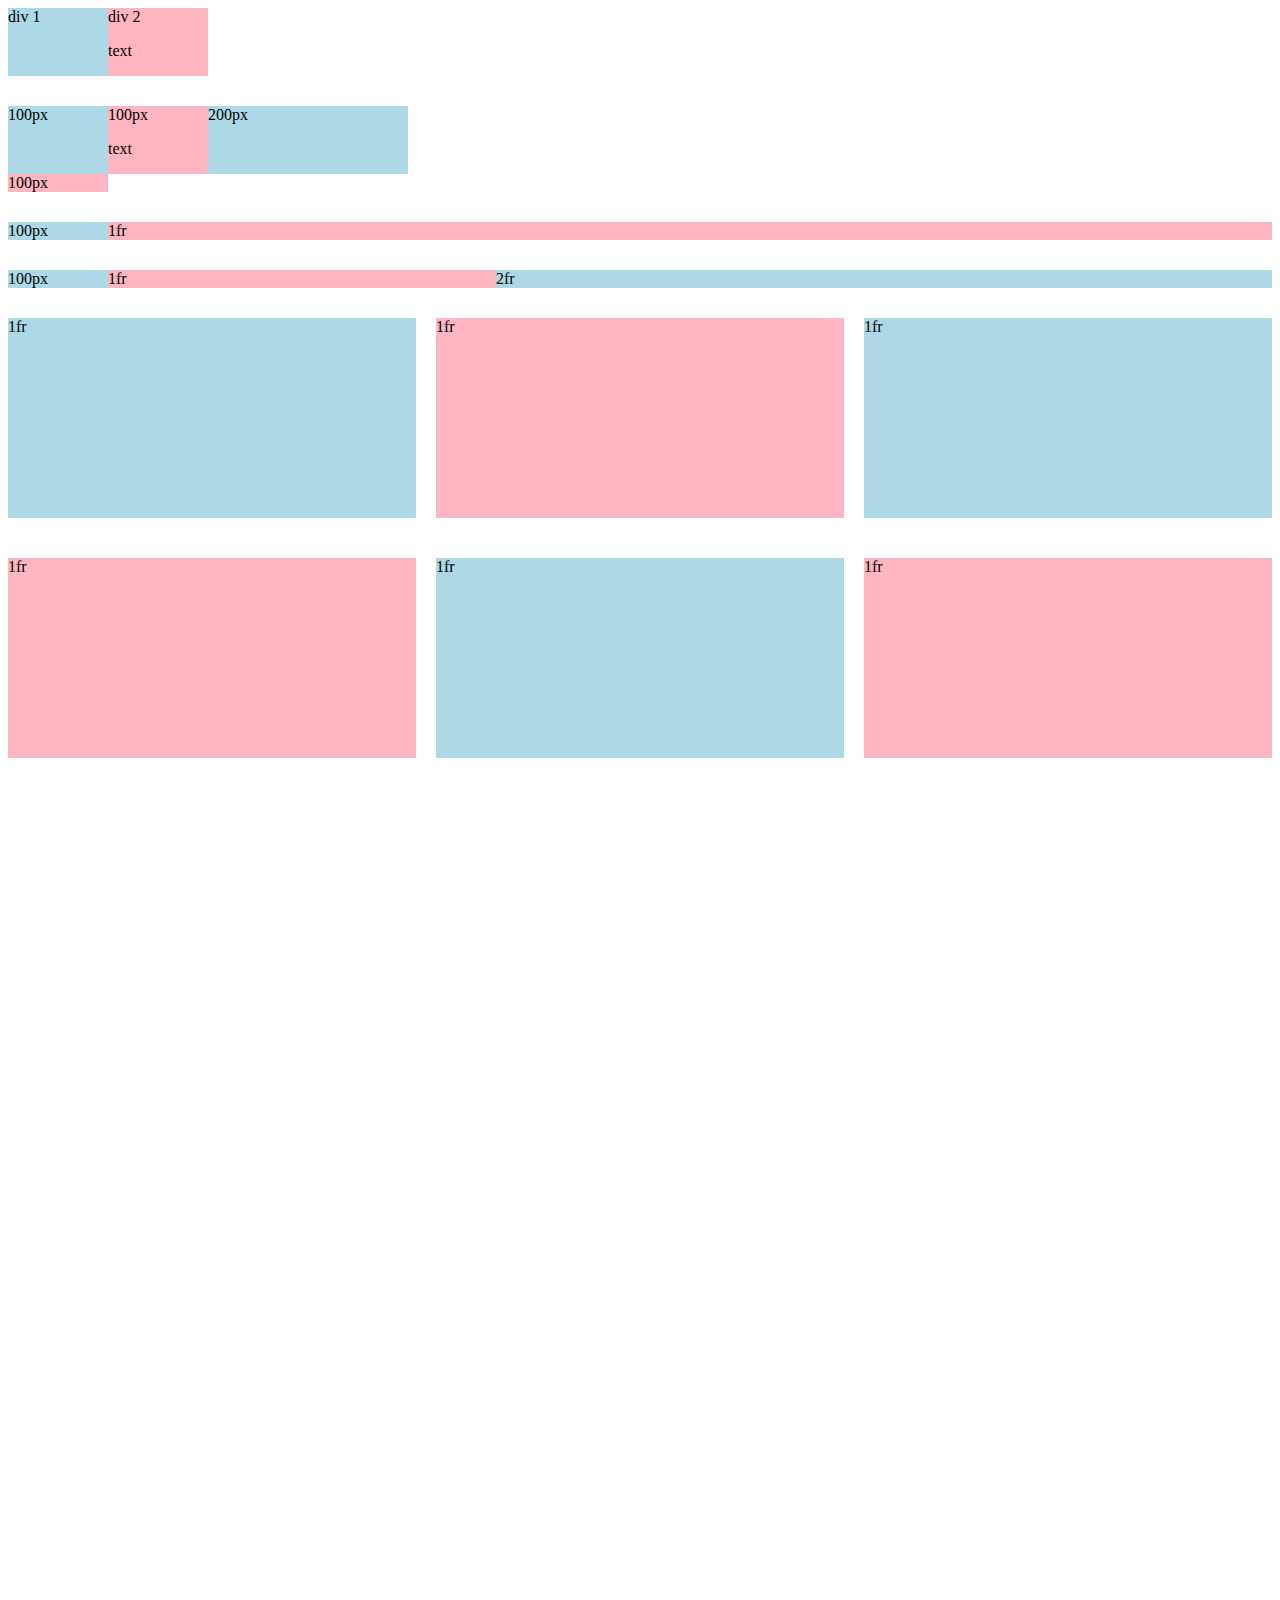
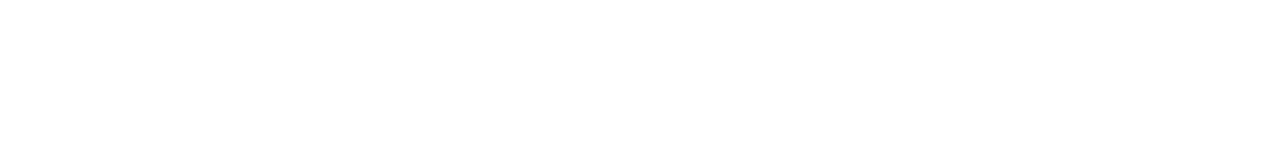
<file: grid.html>
<!DOCTYPE html>
<html>
  <head>
    <title>Grid Practice</title>
  </head>
  <body style="padding-bottom: 1000px;">
    <div style="
      display: grid;
      grid-template-columns: 100px 100px;
    ">
      <div style="background-color: lightblue;">div 1</div>
      <div style="background-color: lightpink;">div 2<p>text</p></div>
    </div>

    <div style="
      margin-top: 30px;
      display: grid;
      grid-template-columns: 100px 100px 200px;
    ">
      <div style="background-color: lightblue;">100px</div>
      <div style="background-color: lightpink;">100px<p>text</p></div>
      <div style="background-color: lightblue;">200px</div>
      <div style="background-color: lightpink;">100px</div>
    </div>

    <div style="
      margin-top: 30px;
      display: grid;
      grid-template-columns: 100px 1fr;
    ">
      <div style="background-color: lightblue;">100px</div>
      <div style="background-color: lightpink;">1fr</div>
    </div>

    <div style="
      margin-top: 30px;
      display: grid;
      grid-template-columns: 100px 1fr 2fr;
    ">
      <div style="background-color: lightblue;">100px</div>
      <div style="background-color: lightpink;">1fr</div>
      <div style="background-color: lightblue;">2fr</div>
    </div>

    <div style="
      margin-top: 30px;
      display: grid;
      grid-template-columns: 1fr 1fr 1fr;
      column-gap: 20px;
      row-gap: 40px;
    ">
      <div style="background-color: lightblue; height: 200px;">1fr</div>
      <div style="background-color: lightpink; height: 200px;">1fr</div>
      <div style="background-color: lightblue; height: 200px;">1fr</div>
      <div style="background-color: lightpink; height: 200px;">1fr</div>
      <div style="background-color: lightblue; height: 200px;">1fr</div>
      <div style="background-color: lightpink; height: 200px;">1fr</div>
    </div>
  </body>
</html>
</file>
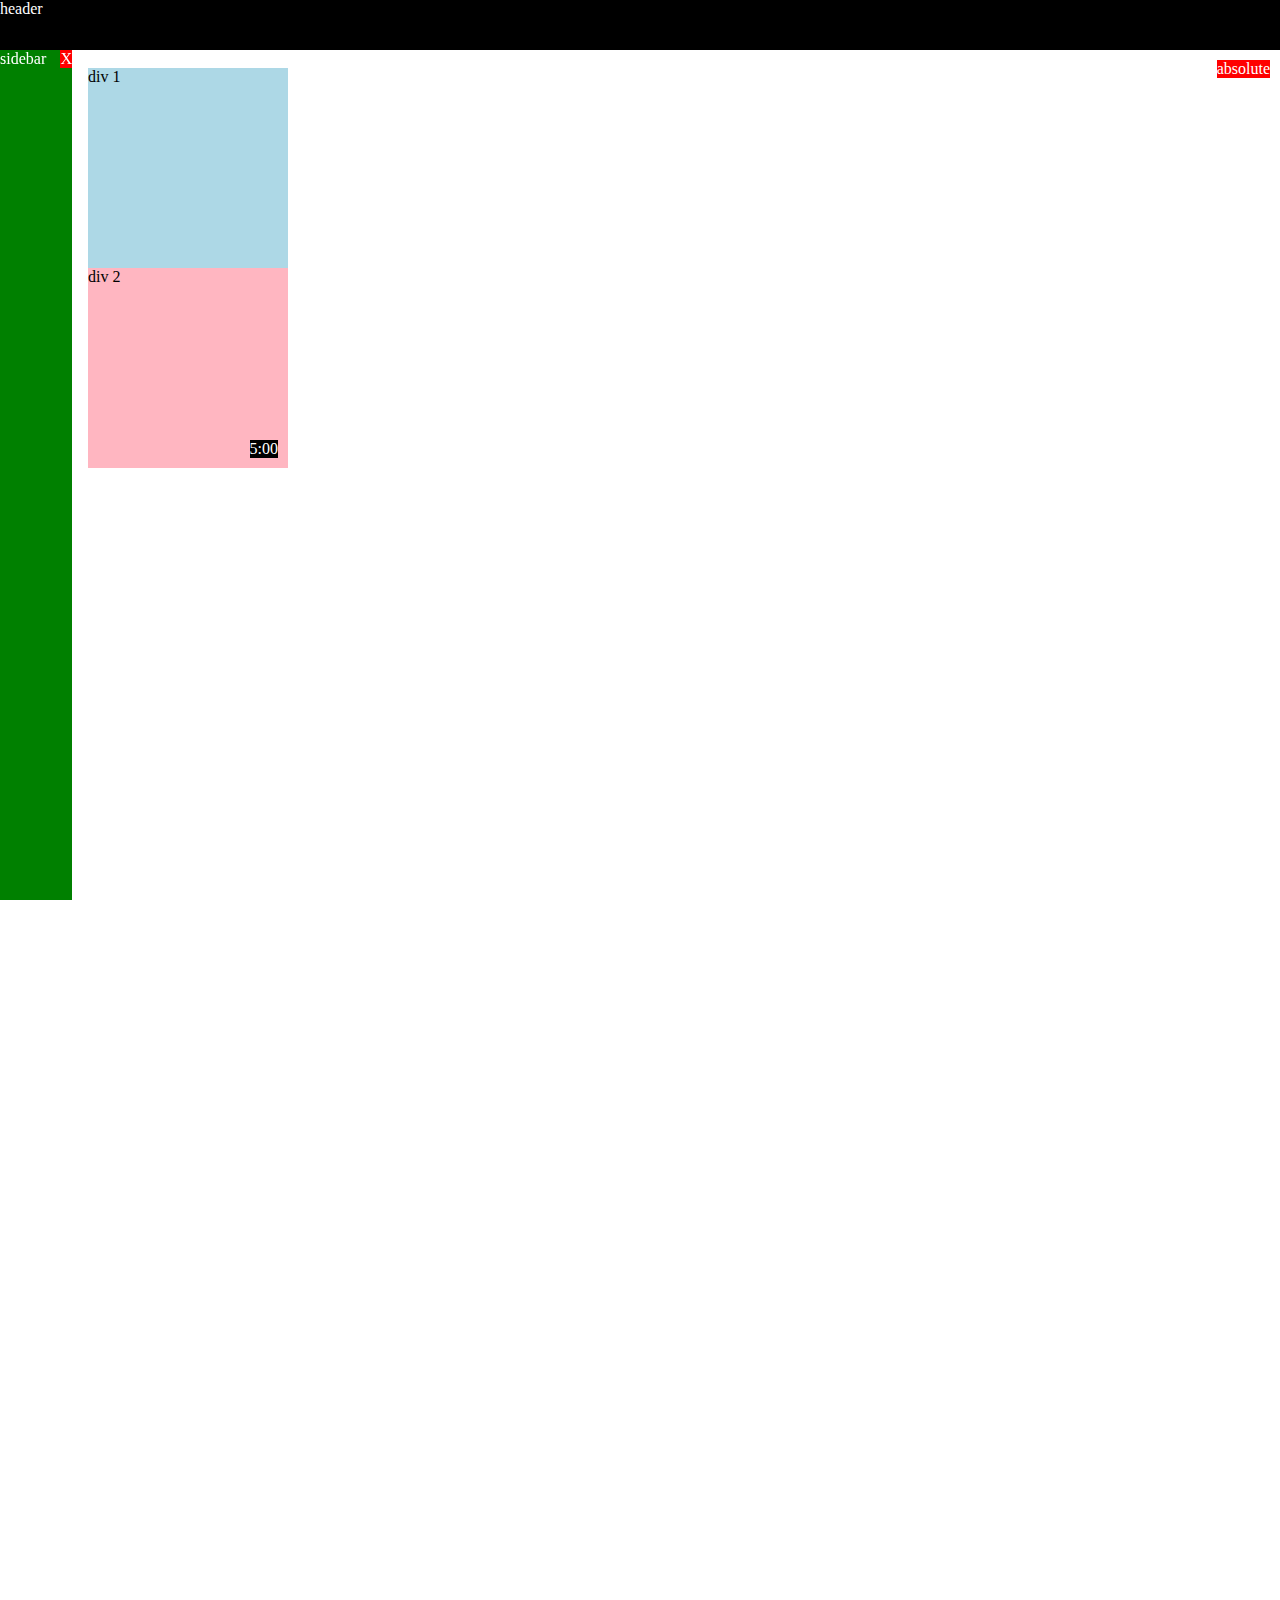
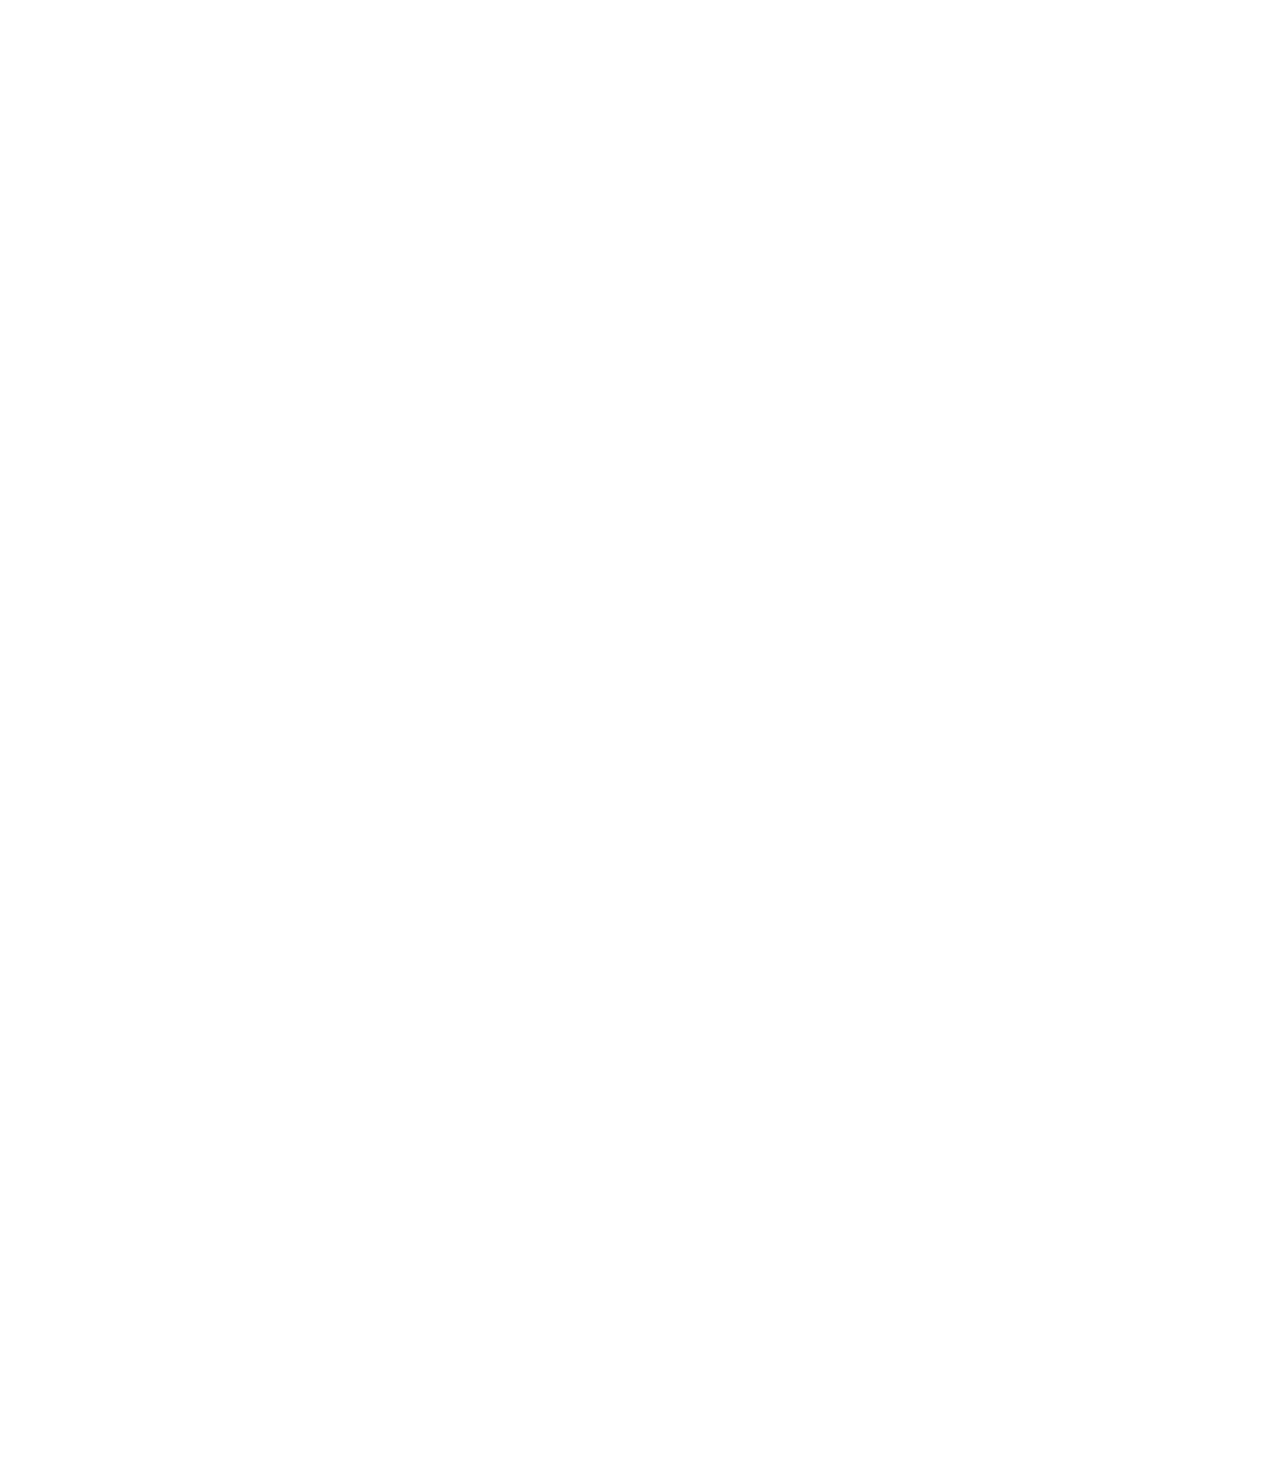
<file: position.html>
<!DOCTYPE html>
<html>
  <head>
    <title>Position Practice</title>
  </head>
  <body style="
    height: 3000px;
    padding-top: 60px;
    padding-left: 80px;
  ">
    <div style="
      background-color: black;
      color: white;
      position: fixed;
      top: 0;
      left: 0;
      right: 0;
      height: 50px;
      z-index: 100;
    ">header</div>

    <div style="
      background-color: green;
      color: white;
      position: fixed;
      left: 0;
      bottom: 0;
      top: 50px;
      width: 72px;
    ">
      sidebar
      <div style="
        position: absolute;
        background-color: red;
        color: white;
        top: 0;
        right: 0;
      ">
        X
      </div>
    </div>

    <div style="
      position: absolute;
      background-color: red;
      color: white;
      top: 60px;
      right: 10px;
    ">
      absolute
    </div>

    <div style="
      background-color: lightblue;
      height: 200px;
      width: 200px;
      position: static;
    ">div 1</div>
    <div style="
      background-color: lightpink;
      height: 200px;
      width: 200px;
      position: relative;
    ">
      div 2
      <div style="
        position: absolute;
        background-color: black;
        color: white;
        bottom: 10px;
        right: 10px;
      ">
        5:00
      </div>
    </div>

  </body>
</html>
</file>
